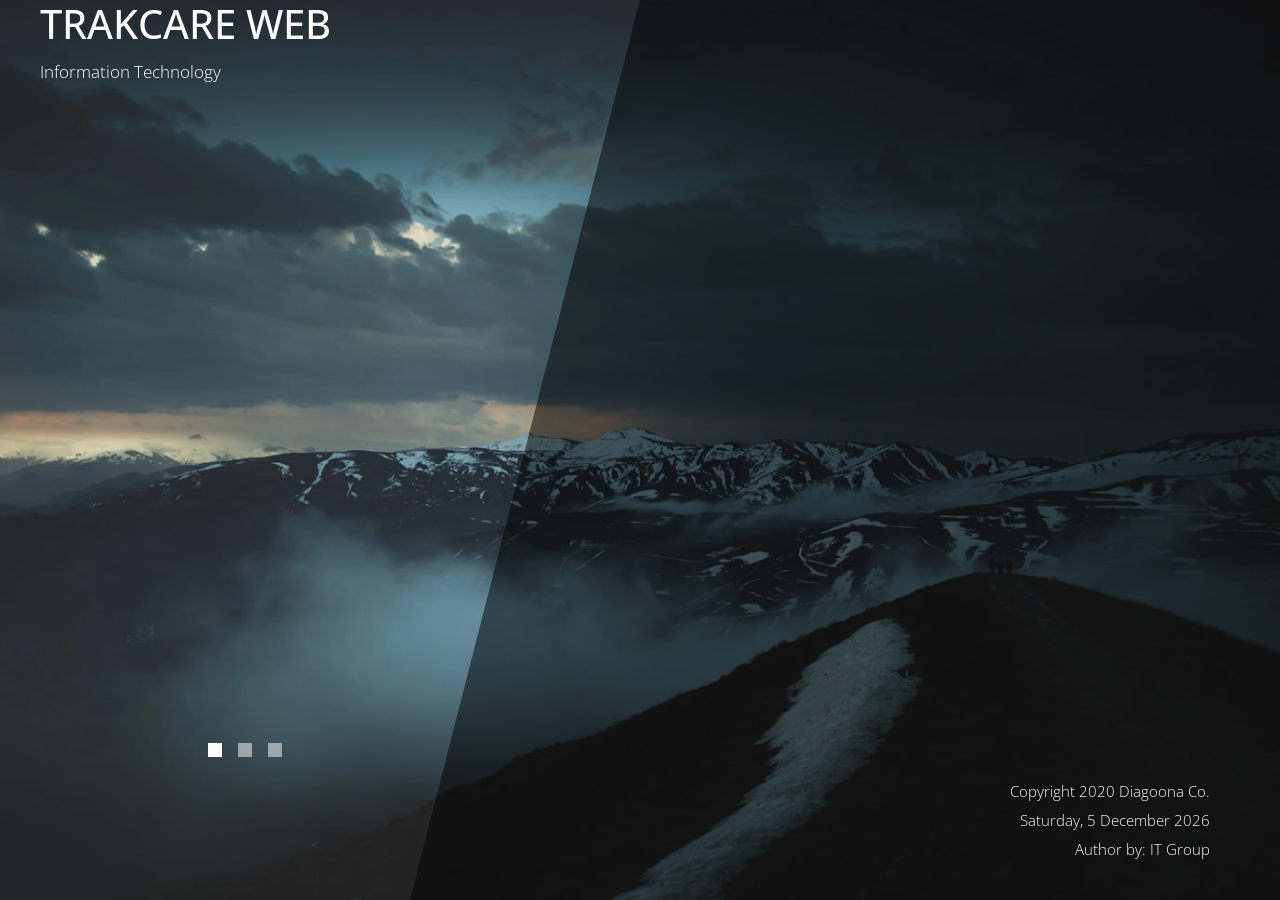
<file: index.html>
<!DOCTYPE html>
<html lang="en">

<head>
    <meta charset="UTF-8">
    <meta name="viewport" content="width=device-width, initial-scale=1.0">
    <meta http-equiv="X-UA-Compatible" content="ie=edge">
    <title>Hospital Information System</title>
    <link href="https://fonts.googleapis.com/css?family=Open+Sans:300,400" rel="stylesheet" /> <!-- https://fonts.google.com/ -->
    <link href="css/bootstrap.min.css" rel="stylesheet" />
    <link href="fontawesome/css/all.min.css" rel="stylesheet" />
    <link href="css/templatemo-diagoona.css" rel="stylesheet" />

    <script src="js/main.js"></script>

    <link rel="stylesheet" href="https://maxcdn.bootstrapcdn.com/font-awesome/4.5.0/css/font-awesome.min.css">
    <link href="https://fonts.googleapis.com/css?family=Merriweather:400,900,900i" rel="stylesheet">

    <link href="css/main.css" rel="stylesheet" >


</head>

<body>
    
    <!-- Back to top button -->
    <a id="button"></a>

    <div class="tm-container">        
        <div>
            <div class="tm-row pt-0">
                <!--

                -->

                <div class="tm-col-left">
                    <div class="tm-site-header media">
                        <div class="media-body">
                            <h1 class="tm-sitename text-uppercase">Trakcare Web</h1>
                            <p class="tm-slogon">Information Technology</p>
                        </div>        
                    </div>

                </div>

                
                <!--
                <div class="tm-col-right">
                    <nav class="navbar navbar-expand-lg" id="tm-main-nav">
                        
                        

                        <button class="navbar-toggler toggler-example mr-0 ml-auto" type="button" 
                            data-toggle="collapse" data-target="#navbar-nav" 
                            aria-controls="navbar-nav" aria-expanded="false" aria-label="Toggle navigation">
                            <span><i class="fas fa-bars"></i></span>
                        </button>

                        <div class="collapse navbar-collapse tm-nav" id="navbar-nav">
                            <ul class="navbar-nav text-uppercase">
                                <li class="nav-item active">
                                    <a class="nav-link tm-nav-link" href="#">Home <span class="sr-only">(current)</span></a>
                                </li>
                                <li class="nav-item">
                                    <a class="nav-link tm-nav-link" href="about.html">About</a>
                                </li>
                                <li class="nav-item">
                                    <a class="nav-link tm-nav-link" href="services.html">Services</a>
                                </li>                            
                                <li class="nav-item">
                                    <a class="nav-link tm-nav-link" href="contact.html">Contact</a>
                                </li>
                            </ul>                            
                        </div> 
                        
                                               
                    </nav>
                </div>
                -->
            </div>
            
            <div class="tm-row">
                <div class="tm-col-left"></div>
                <main class="tm-col-right">
                    <section class="tm-content">
                        <!-- <h2 class="mb-5 tm-content-title">TCUI</h2>
                        <p class="mb-5" style="color:white;">
                            <a href="https://tcscr.vejthani.com/trakcare/scr/web" style="color:white;" target="_blank">TRAKCARE-SCRATH</a><br />
                            <a href="https://tctrain.vejthani.com/trakcare/train/web" style="color:white;" target="_blank">TRAKCARE-TRAIN</a><br />
                            <a href="https://tcbase.vejthani.com/trakcare/base/web" style="color:white;" target="_blank">TRAKCARE-BASE</a><br />
                            <a href="https://tctestweb.vejthani.com/trakcare/test/web" style="color:white;" target="_blank">TRAKCARE-TEST</a><br />
                            <a href="https://tcliveweb.vejthani.com/trakcare/live/web" style="color:white;" target="_blank">TRAKCARE-LIVE</a><br />
                        </p>
                        <hr class="mb-5">
                        <h2 class="mb-5 tm-content-title">MEUI</h2>
                        <p class="mb-5">
                            <a href="https://tctrain.vejthani.com/trakcare/train/web/csp/system.Home.cls#/Component/SSUserLogon " style="color:white;" target="_blank">TRAKCARE-TRAIN</a><br />
                            <a href="https://tcbase.vejthani.com/trakcare/base/web/csp/system.Home.cls#/Component/SSUserLogon" style="color:white;" target="_blank">TRAKCARE-BASE</a><br />
                            <a href="https://tctestweb.vejthani.com/trakcare/test/web/csp/system.Home.cls#/Component/SSUserLogon" style="color:white;" target="_blank">TRAKCARE-TEST</a><br />
                            <a href="https://tcliveweb.vejthani.com/trakcare/live/web/csp/system.Home.cls#/Component/SSUserLogon" style="color:white;" target="_blank">TRAKCARE-LIVE</a><br />
                        </p>
                        <hr class="mb-5">
                        <h2 class="mb-5 tm-content-title">Cups Print</h2>
                        <p class="mb-5">
                            <a href="https://192.168.6.113:631/" style="color:white;" target="_blank">TCSCRPRN</a><br />
                            <a href="https://192.168.6.112:631/" style="color:white;" target="_blank">TCTRAINPRN</a><br />
                            <a href="https://192.168.6.111:631/" style="color:white;" target="_blank">TCBASEPRN</a><br />
                            <a href="https://192.168.6.107:631/" style="color:white;" target="_blank">TCTESTPRN</a><br />

                            <a href="https://192.168.5.107:631/" style="color:white;" target="_blank">TCLIVEPRN01</a><br />
                            <a href="https://192.168.5.108:631/" style="color:white;" target="_blank">TCLIVEPRN02</a><br />
                        </p> -->
                        
                    </section>
                </main>
            </div>

            
        </div>        

        <div class="tm-row">
            <div class="tm-col-left text-center">            
                <ul class="tm-bg-controls-wrapper">
                    <li class="tm-bg-control active" data-id="0"></li>
                    <li class="tm-bg-control" data-id="1"></li>
                    <li class="tm-bg-control" data-id="2"></li>
                </ul>            
            </div>        
            <div class="tm-col-right tm-col-footer">
                <footer class="tm-site-footer text-right">
                    <p class="mb-0">Copyright 2020 Diagoona Co. <br>
                    <script type="text/javascript"> f1(); </script> 
                    <!-- <p> Credit by: Angkrit Tonrungroj </p> -->
                    <p> Author by: IT Group</p>
                </footer>
            </div>  
        </div>

        <div class="tm-bg">
            <div class="tm-bg-left"></div>
            <div class="tm-bg-right"></div>
        </div>
    </div>

    <script src="js/jquery-3.4.1.min.js"></script>
    <script src="js/bootstrap.min.js"></script>
    <script src="js/jquery.backstretch.min.js"></script>
    <script src="js/templatemo-script.js"></script>

    <script src="js/main.js"></script>

</body>
</html>
</file>
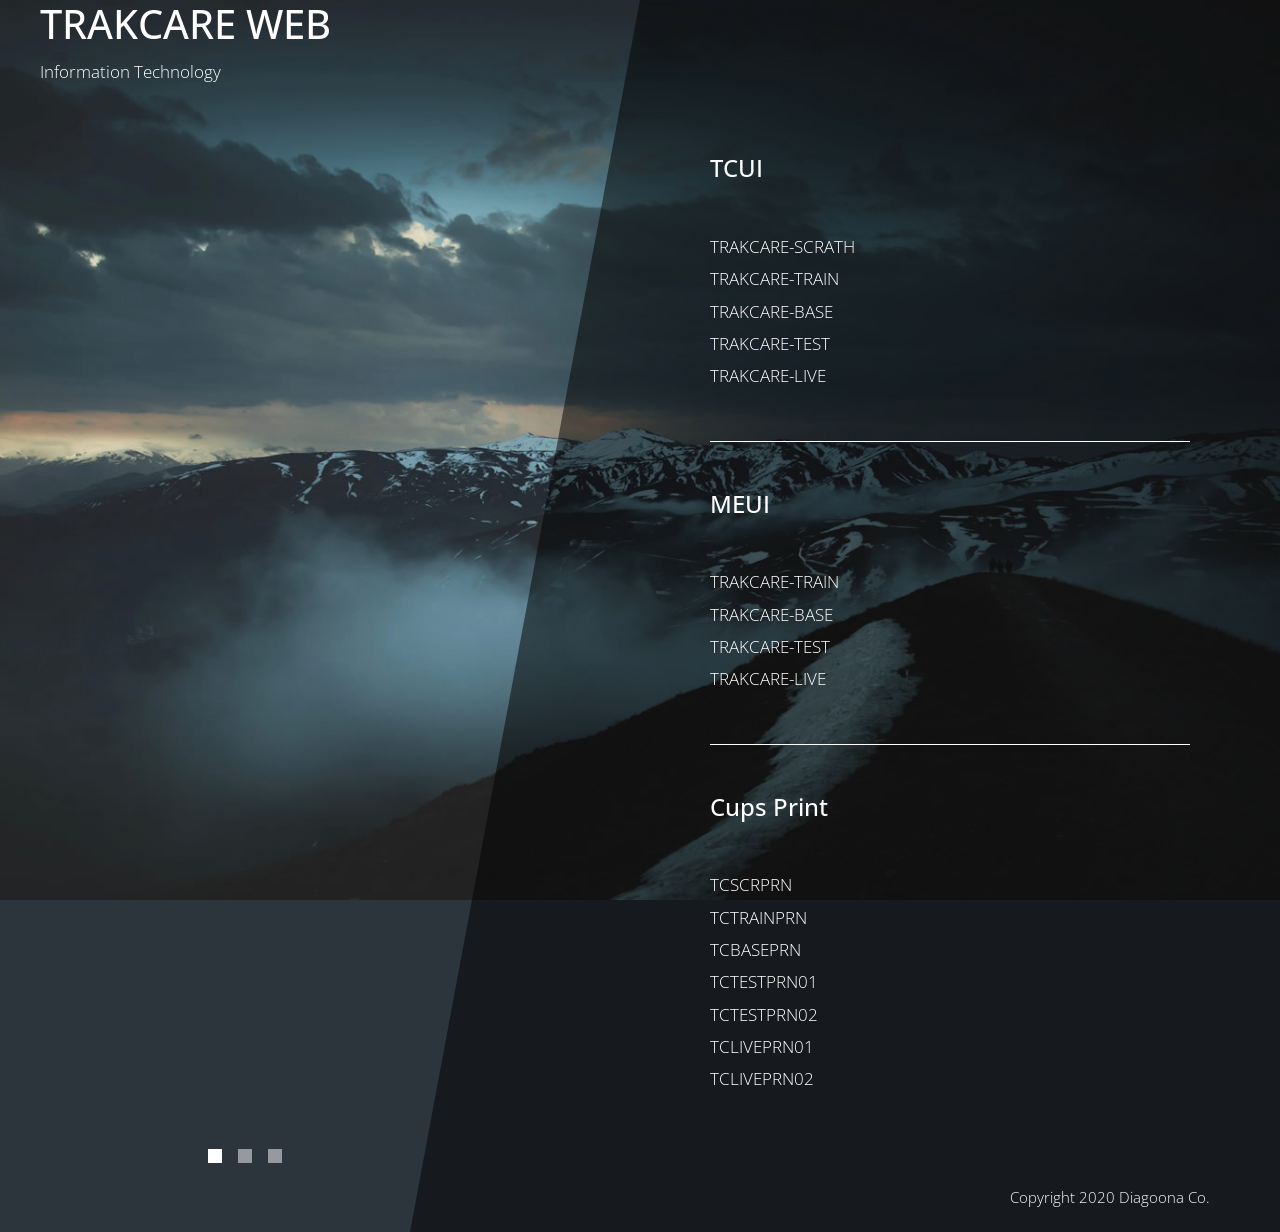
<file: TrakcareWeb.html>
<!DOCTYPE html>
<html lang="en">

<head>
    <meta charset="UTF-8">
    <meta name="viewport" content="width=device-width, initial-scale=1.0">
    <meta http-equiv="X-UA-Compatible" content="ie=edge">
    <title>Hospital Information System</title>
    <link href="https://fonts.googleapis.com/css?family=Open+Sans:300,400" rel="stylesheet" /> <!-- https://fonts.google.com/ -->
    <link href="css/bootstrap.min.css" rel="stylesheet" />
    <link href="fontawesome/css/all.min.css" rel="stylesheet" />
    <link href="css/templatemo-diagoona.css" rel="stylesheet" />
<!--

TemplateMo 550 Diagoona

https://templatemo.com/tm-550-diagoona

-->
</head>

<body>
    <div class="tm-container">        
        <div>
            <div class="tm-row pt-0">
                <!--
                <div class="tm-col-left">
                    <div class="tm-site-header media">
                        <i class="fas fa-umbrella-beach fa-3x mt-1 tm-logo"></i>
                        <div class="media-body">
                            <h1 class="tm-sitename text-uppercase">diagoona</h1>
                            <p class="tm-slogon">new bootstrap template</p>
                        </div>        
                    </div>
                </div>
                -->

                <div class="tm-col-left">
                    <div class="tm-site-header media">
                        <div class="media-body">
                            <h1 class="tm-sitename text-uppercase">Trakcare Web</h1>
                            <p class="tm-slogon">Information Technology</p>
                        </div>        
                    </div>

                </div>

                
                <!--
                <div class="tm-col-right">
                    <nav class="navbar navbar-expand-lg" id="tm-main-nav">
                        
                        

                        <button class="navbar-toggler toggler-example mr-0 ml-auto" type="button" 
                            data-toggle="collapse" data-target="#navbar-nav" 
                            aria-controls="navbar-nav" aria-expanded="false" aria-label="Toggle navigation">
                            <span><i class="fas fa-bars"></i></span>
                        </button>

                        <div class="collapse navbar-collapse tm-nav" id="navbar-nav">
                            <ul class="navbar-nav text-uppercase">
                                <li class="nav-item active">
                                    <a class="nav-link tm-nav-link" href="#">Home <span class="sr-only">(current)</span></a>
                                </li>
                                <li class="nav-item">
                                    <a class="nav-link tm-nav-link" href="about.html">About</a>
                                </li>
                                <li class="nav-item">
                                    <a class="nav-link tm-nav-link" href="services.html">Services</a>
                                </li>                            
                                <li class="nav-item">
                                    <a class="nav-link tm-nav-link" href="contact.html">Contact</a>
                                </li>
                            </ul>                            
                        </div> 
                        
                                               
                    </nav>
                </div>
                -->
            </div>
            
            <div class="tm-row">
                <div class="tm-col-left"></div>
                <main class="tm-col-right">
                    <section class="tm-content">
                        <h2 class="mb-5 tm-content-title">TCUI</h2>
                        <p class="mb-5" style="color:white;">
                            <a href="https://tcscr.vejthani.com/trakcare/scr/web" style="color:white;" target="_blank">TRAKCARE-SCRATH</a><br />
                            <a href="https://tctrain.vejthani.com/trakcare/train/web" style="color:white;" target="_blank">TRAKCARE-TRAIN</a><br />
                            <a href="https://tcbase.vejthani.com/trakcare/base/web" style="color:white;" target="_blank">TRAKCARE-BASE</a><br />
                            <a href="https://tctestweb.vejthani.com/trakcare/test/web" style="color:white;" target="_blank">TRAKCARE-TEST</a><br />
                            <a href="https://tcliveweb.vejthani.com/trakcare/live/web" style="color:white;" target="_blank">TRAKCARE-LIVE</a><br />
                        </p>
                        <hr class="mb-5">
                        <h2 class="mb-5 tm-content-title">MEUI</h2>
                        <p class="mb-5">
                            <a href="https://tctrain.vejthani.com/trakcare/train/web/csp/system.Home.cls#/Component/SSUserLogon " style="color:white;" target="_blank">TRAKCARE-TRAIN</a><br />
                            <a href="https://tcbase.vejthani.com/trakcare/base/web/csp/system.Home.cls#/Component/SSUserLogon" style="color:white;" target="_blank">TRAKCARE-BASE</a><br />
                            <a href="https://tctestweb.vejthani.com/trakcare/test/web/csp/system.Home.cls#/Component/SSUserLogon" style="color:white;" target="_blank">TRAKCARE-TEST</a><br />
                            <a href="https://tcliveweb.vejthani.com/trakcare/live/web/csp/system.Home.cls#/Component/SSUserLogon" style="color:white;" target="_blank">TRAKCARE-LIVE</a><br />
                        </p>
                        <hr class="mb-5">
                        <h2 class="mb-5 tm-content-title">Cups Print</h2>
                        <p class="mb-5">
                            <a href="https://192.168.6.113:631/" style="color:white;" target="_blank">TCSCRPRN</a><br />
                            <a href="https://192.168.6.112:631/" style="color:white;" target="_blank">TCTRAINPRN</a><br />
                            <a href="https://192.168.6.111:631/" style="color:white;" target="_blank">TCBASEPRN</a><br />
                            <a href="https://192.168.6.107:631/" style="color:white;" target="_blank">TCTESTPRN01</a><br />
                            <a href="https://192.168.6.108:631/" style="color:white;" target="_blank">TCTESTPRN02</a><br />
                            <a href="https://192.168.5.107:631/" style="color:white;" target="_blank">TCLIVEPRN01</a><br />
                            <a href="https://192.168.5.108:631/" style="color:white;" target="_blank">TCLIVEPRN02</a><br />
                        </p>
                        
                    </section>
                </main>
            </div>

            
        </div>        

        <div class="tm-row">
            <div class="tm-col-left text-center">            
                <ul class="tm-bg-controls-wrapper">
                    <li class="tm-bg-control active" data-id="0"></li>
                    <li class="tm-bg-control" data-id="1"></li>
                    <li class="tm-bg-control" data-id="2"></li>
                </ul>            
            </div>        
            <div class="tm-col-right tm-col-footer">
                <footer class="tm-site-footer text-right">
                    <p class="mb-0">Copyright 2020 Diagoona Co. 
                </footer>
            </div>  
        </div>

        <div class="tm-bg">
            <div class="tm-bg-left"></div>
            <div class="tm-bg-right"></div>
        </div>
    </div>

    <script src="js/jquery-3.4.1.min.js"></script>
    <script src="js/bootstrap.min.js"></script>
    <script src="js/jquery.backstretch.min.js"></script>
    <script src="js/templatemo-script.js"></script>
</body>
</html>
</file>
<file: css/templatemo-diagoona.css>
/*

TemplateMo 550 Diagoona

https://templatemo.com/tm-550-diagoona

*/

body {
    font-family: 'Open Sans', Arial, sans-serif;
    font-size: 17px;
    font-weight: 300;
    overflow-x: hidden;
    color: white;
    background-color: #2C353C;
}

a { 
    transition: all 0.3s ease; 
    text-decoration: none;
}

ul { padding: 0; }
a:hover { text-decoration: none; }
button:focus { outline: none; }
p { line-height: 1.9; }
.tm-logo { margin-right: 20px; }
.tm-slogan { font-size: 0.8rem; }

/* Navigation */
.navbar-toggler {
    padding: 8px 15px;
    border: 0;
    border-radius: 0;
    transform: skewX(-15deg);
    background-color: rgba(0,0,0,0.5);
    color: white;    
}

.navbar-toggler i { transform: skewX(15deg); }

.navbar-expand-lg {
    padding-left: 0;
    padding-right: 0;
}

.navbar-expand-lg .navbar-nav .nav-link { padding: 0; }

.navbar-expand-lg .navbar-nav .tm-nav-link {
    font-size: 1.3rem;
    font-weight: 400;
    color: white;    
    padding-bottom: 30px;    
}

.nav-item { margin-right: 60px; }

.nav-item:last-child { margin-right: 0; }

.nav-item.active .tm-nav-link,
.nav-item:hover .tm-nav-link {
    color: #9CC;
}

/* Page Background */
.tm-bg {
    position: absolute;
    left: 0;
    right: 0;
    width: 100%;
    height: 100%;
    display: flex;
    z-index: -1000;
}

.tm-bg-left,
.tm-bg-right {
    position: relative;
    width: 50%;
    height: 100%;
}

.tm-bg-right { background-color: rgba(0,0,0,0.5); }

.tm-bg-left {
    border-right: 230px solid rgba(0,0,0,0.5);
    border-top: 100vh solid transparent;
}

.tm-bg-controls-wrapper {
    display: inline-block;
    margin-left: -150px;
}

.tm-bg-control {
    display: inline-block;
    width: 14px;
    height: 14px;
    background-color: rgba(255,255,255,0.5);
    margin: 6px;
    cursor: pointer;
}

.tm-bg-control.active,
.tm-bg-control:hover {
    background-color: white;
}

.tm-container {
    width: 100%;
    height: 100%;
    min-height: 100vh;
    position: relative;
    display: flex;
    flex-direction: column;
    justify-content: space-between;  
}

.tm-row { display: flex; }

.tm-col-left {
    width: 50%;
    height: 100%;
    padding-left: 40px;  
    padding-right: 40px;
}

.tm-col-right {
    width: 50%;
    height: 100%;
    padding-left: 70px;
    padding-right: 70px;
}

.tm-content {
    max-width: 660px;
    margin-top: 50px;
    padding-right: 20px;
}

.tm-about { max-width: 525px; }

::-webkit-scrollbar {
    -webkit-appearance: none;
    width: 10px;
}
  
::-webkit-scrollbar-thumb {
    border-radius: 5px;
    background-color: rgba(255,255,255,.8);
    box-shadow: 0 0 1px rgba(255,255,255,.8);
}

.tm-content-title { font-size: 1.5rem; }
hr { border-top: 1px solid white; }

.btn {
    padding: 10px 25px;
    border-radius: 0;
}

.btn-big {
    padding: 9px 40px;
    font-size: 1.2rem;;
}

.btn-primary {
    background-color: white;
    color: black;
    border: 0;
}

.btn-primary:hover {
    background-color: #9CC;
    color: black;
}

.tm-site-footer {
    padding: 40px 0 20px;
    max-width: 660px;
    font-size: 0.95rem;
}

.tm-col-footer { padding-left: 0; }
.tm-text-link { color: white; }

.tm-text-link:hover,
.tm-text-link:focus {
    color: #9CC;
}

/* Service */ 
.tm-service-text { max-width: 365px; }
.tm-service-img { margin-right: 25px; }
.tm-service-img-r { margin-left: 25px; }

/* Contact */
.form-control,
textarea {    
    color: white;
    background-color: transparent;
    background-clip: padding-box;
    border: none;
    border-bottom: 1px solid #999A9B;
    border-radius: 0;
    transition: border-color 0.15s ease-in-out, box-shadow 0.15s ease-in-out;
    padding: 10px 0;
    font-family: 'Open Sans', Arial, sans-serif;
    font-size: 1rem;
    font-weight: 400;
    line-height: 1.5;
}

.form-control:focus {
    color: white;
    background-color: transparent;    
    box-shadow: none;
    border-color: #9CC;
    outline: none;
}

.mb-85 { margin-bottom: 85px; }
.tm-contact-main { max-width: 690px; }

.tm-contact {
    max-width: 420px;
    margin-left: auto;
    margin-right: auto;
}

.form-control::-webkit-input-placeholder { color: white; } /* Edge */  
.form-control:-ms-input-placeholder { color: white; } /* Internet Explorer 10-11 */  
.form-control::placeholder { color: white; }

@media (max-width: 1200px) {
    .nav-item { margin-right: 30px; }

    .tm-page-right {
        padding-left: 30px;
        padding-right: 30px;
    }
}

@media (max-width: 992px) {    
    .tm-nav {
        position: absolute;
        background: rgba(0, 0, 0, 0.8);
        color: white;
        top: 44px;
        right: 4px;
    }

    .navbar-expand-lg .navbar-nav .tm-nav-link {
        color: white;
        font-size: 1.1rem;
        padding: 13px 20px;
    }

    .nav-item { margin-right: 0; }

    .nav-item.active .tm-nav-link,
    .nav-item:hover .tm-nav-link {
        color: #9CC;
    }

    .tm-content { margin-top: 20px; }
    .tm-site-footer { padding-top: 40px; }
    .tm-col-left { width: 40%; }

    .tm-col-right {
        width: 60%;
        padding-left: 100px;
        padding-right: 30px;
    }
    
    .tm-col-footer { padding-left: 0; }
}

@media (max-width: 768px) {
    .tm-row { flex-direction: column; }

    .tm-col-left,
    .tm-col-right,
    .tm-bg-left,
    .tm-bg-right {
        width: 100%;
    }

    #tm-main-nav {
        position: fixed;
        top: 50px;
        right: 40px;
        padding-bottom: 0;
    }  
    
    .tm-bg { flex-direction: column; }

    .tm-bg-left {
        height: 200px;        
        border-bottom: 50px solid rgba(0,0,0,0.5);
        border-right: 0;
        border-top: 0;
    }

    .tm-bg-right { height: calc(100% - 200px); }

    .tm-bg-controls-wrapper {
        margin-left: 0;
        margin-top: 50px;
    }

    .tm-content {
        max-height: none;
        margin-top: 40px;
    }

    .tm-col-right {
        padding-top: 40px;
        padding-left: 30px;
    }

    .tm-col-footer {
        padding-left: 10px;
        padding-right: 10px;
    }
}

@media (max-width: 460px) {
    .tm-logo { margin-right: 15px; }
    .tm-sitename { font-size: 1.8rem; }
    .tm-slogon { font-size: 0.8rem; }
}

@media (max-width: 450px), (min-width: 768px) and (max-width: 830px), (min-width: 992px) and (max-width: 1040px) {
    .tm-service-media { flex-direction: column; }
    .tm-service-media-img-l { flex-direction: column-reverse; }
    .tm-service-text { margin-top: 20px; }
    .tm-service-img { margin-right: 0; }
    .tm-service-img-r { margin-left: 0; }
}
</file>
<file: css/main.css>
#btt {
    display: inline-block;
    background-color: #FF9800;
    width: 50px;
    height: 50px;
    text-align: center;
    border-radius: 4px;
    position: fixed;
    bottom: 30px;
    right: 30px;
    transition: background-color .3s, 
      opacity .5s, visibility .5s;
    opacity: 0;
    visibility: hidden;
    z-index: 1000;
  }
  #btt::after {
    content: "\f077";
    font-family: FontAwesome;
    font-weight: normal;
    font-style: normal;
    font-size: 2em;
    line-height: 50px;
    color: #fff;
  }
  #btt:hover {
    cursor: pointer;
    background-color: #333;
  }
  #btt:active {
    background-color: #555;
  }
  #btt.show {
    opacity: 1;
    visibility: visible;
  }
</file>
